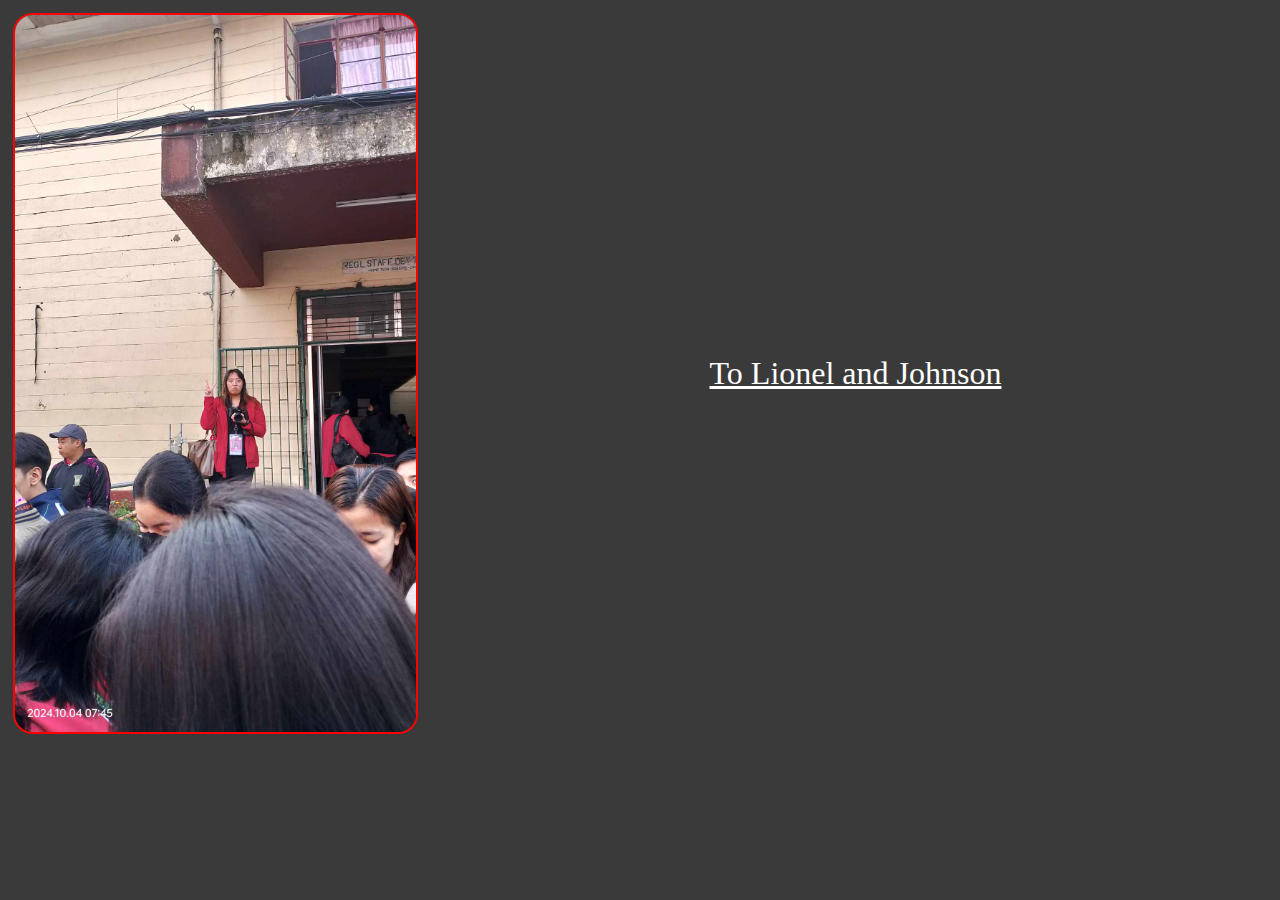
<file: index.html>
<!DOCTYPE html>
<html lang="en">
<head>
    <meta charset="UTF-8">
    <meta name="viewport" content="width=device-width, initial-scale=1.0">
    <link rel="stylesheet" href="style.css">
    <title>Leighanna</title>
</head>
<body>
    <img src="Leighanna.jpg" alt="Leighanna">
    <a href="lionel.html">To Lionel and Johnson</a>
</body>
</html>
</file>
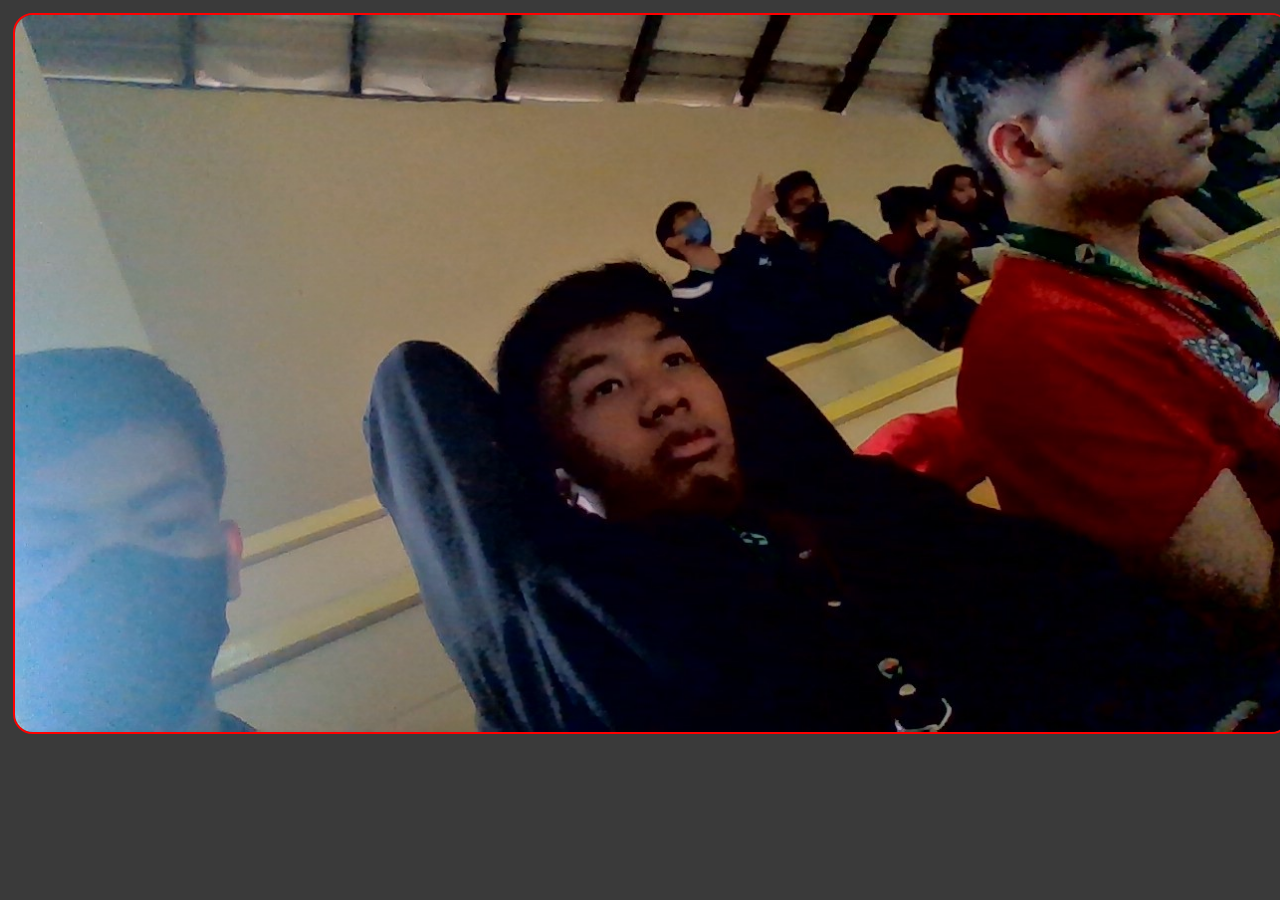
<file: lionel.html>
<!DOCTYPE html>
<html lang="en">
<head>
    <meta charset="UTF-8">
    <meta name="viewport" content="width=device-width, initial-scale=1.0">
    <link rel="stylesheet" href="style.css">
    <title>Lionel and Johnson</title>
</head>
<body>
    <img src="LnJ.jpg" alt="Lionel and Johnson">
    <a href="index.html">To Leighanna</a>
</body>
</html>
</file>
<file: style.css>
body {
    background-color: rgb(58, 58, 58);
    display: flex;
    margin: auto;
    align-content: center;
}
img {
    max-height: 56vw;
    border: 2px solid red;
    border-radius: 20px;
    margin: 1vw;
}

a {
    font-size: xx-large;
    margin: auto;
    color: white;
}
</file>
